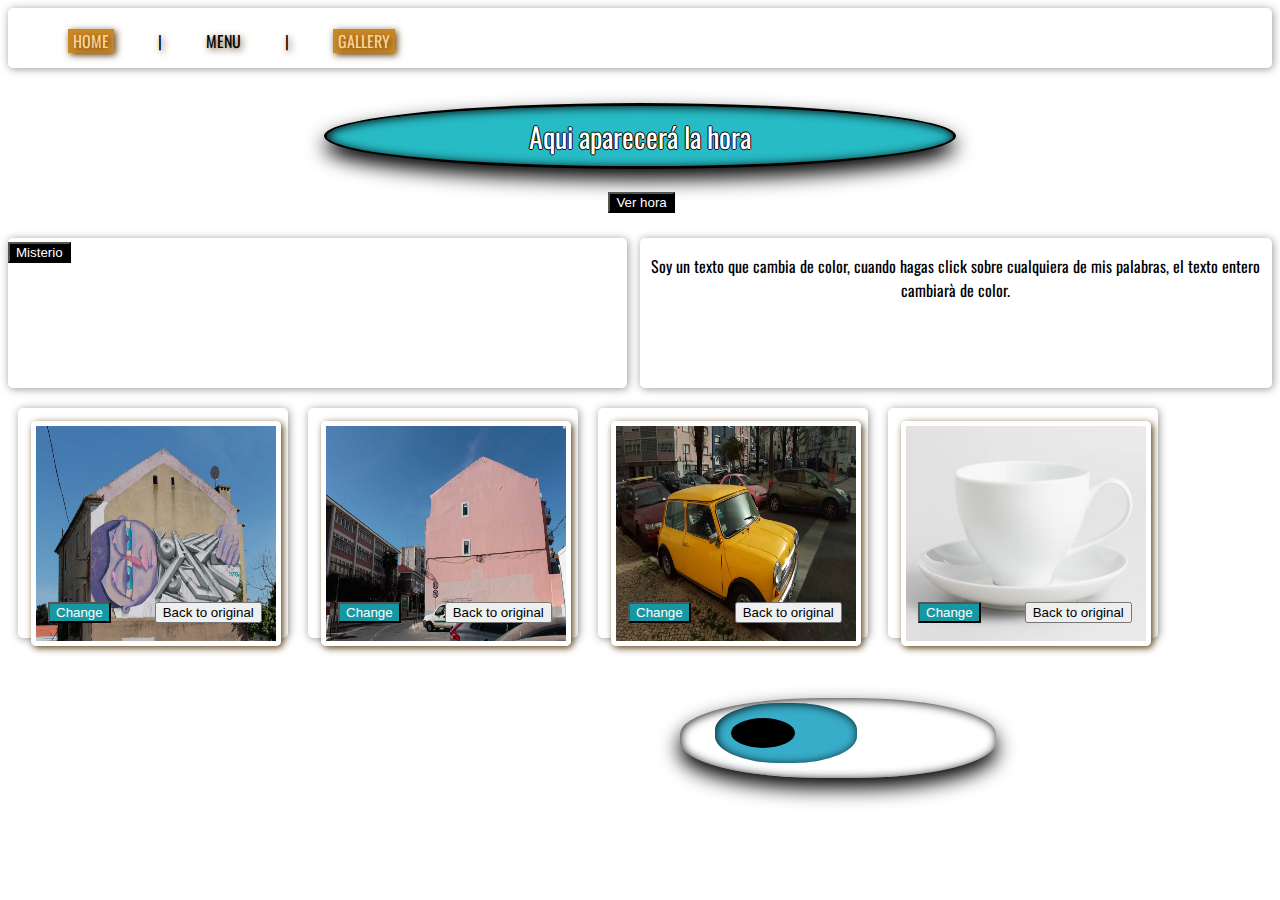
<file: index.html>
<!DOCTYPE html>
<html lang="en">

<head>
	<meta charset="UTF-8">
	<meta name="viewport" content="width=device-width, initial-scale=1.0">
	<title>Document</title>
	<link rel="stylesheet" href="style.css">
	<link rel="preconnect" href="https://fonts.gstatic.com">
	<link href="https://fonts.googleapis.com/css2?family=Oswald&display=swap" rel="stylesheet">
</head>

<body>
	<header>
		<nav>
			<ul>
				<li><a href="index.html">HOME</a></li>
				<li>|</li>
				<li>MENU</li>
				<li>|</li>
				<li><a href="gallery.html">GALLERY</a></li>
			</ul>

		</nav>

	</header>
	<div class="uno">
    <button id="reloj">Ver hora</button>
    <p id="hora">Aqui aparecerá la hora</p>

    <!-- 
      Esto viene en el ejemoplo
      <button id="myBtn">Try it</button>
    <p id="demo"></p> -->


  </div>
  <div class="corto1">
    <button id="misterio">Misterio</button>
    <p id="mensaje"></p>
  </div>
  <div class="corto2">
    <!-- <p id="camaleon">Soy el texto del camaleon, cada vez que hagas click sobre cualquiera de mis palabras, el texto entero cambiarà de color, una y otra vez, volveré a cambiar de color.</p> -->
      <p id="camaleon">Soy un texto que cambia de color, cuando hagas click sobre cualquiera de mis palabras, el texto entero cambiarà de color.</p>
  </div>
  <div class="dos">
    <div class="first">
      <img id="original1" src="/imagenes/before.JPG" alt="foto original">
      <button class="change" onclick="document.getElementById('original1').src='/imagenes/mpckup_pez.jpg'">Change</button>
    
      <button class="after" onclick="document.getElementById('original1').src='/imagenes/before.JPG'">Back to original</button>
    </div>

    <div class="second">
      <img id="original2" src="/imagenes/before_.JPG" alt="foto original">
      <button class="change" onclick="document.getElementById('original2').src='/imagenes/escuela_penha.jpg'">Change</button>
    
      <button class="after" onclick="document.getElementById('original2').src='/imagenes/before_.JPG'">Back to original</button>
    </div>

    <div class="third">
      <img id="original3" src="/imagenes/yellow_car.jpg" alt="foto original">
      <button class="change" onclick="document.getElementById('original3').src='/imagenes/yellow_car_color.jpg'">Change</button>
    
      <button class="after" onclick="document.getElementById('original3').src='/imagenes/yellow_car.jpg'">Back to original</button>
    </div>

    <div class="fourth">
      <img id="original4" src="/imagenes/cup.jpg" alt="foto original">
      <button class="change" onclick="document.getElementById('original4').src='/imagenes/taza_eye.jpg'">Change</button>
    
      <button class="after" onclick="document.getElementById('original4').src='/imagenes/cup.jpg'">Back to original</button>
    </div>



  </div>
  <div class="caja3"></div>
  <div class="caja4">
    <div id="blanco">
      <div id="irisColor">
        <div id="pupila"></div>
        
      </div>
    </div>
  </div>
  <script src="script.js"></script>
</body>
</html>
</file>
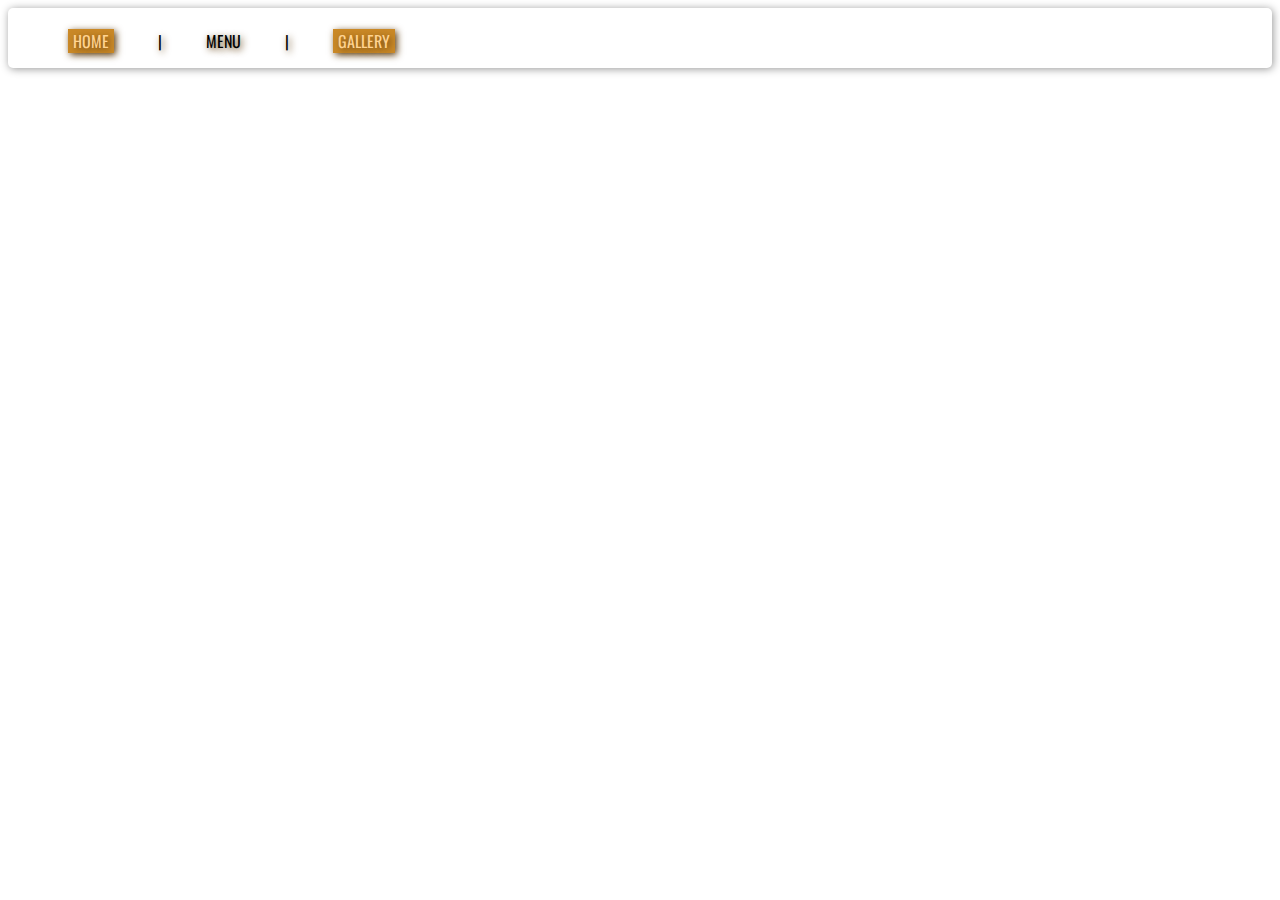
<file: gallery.html>
<!DOCTYPE html>
<html lang="en">

<head>
	<meta charset="UTF-8">
	<meta name="viewport" content="width=device-width, initial-scale=1.0">
	<title>Gallery</title>
	<link rel="stylesheet" href="style.css">
	<link rel="preconnect" href="https://fonts.gstatic.com">
	<link href="https://fonts.googleapis.com/css2?family=Oswald&display=swap" rel="stylesheet">
</head>

<body>
	<header>
		<nav>
			<ul>
				<li><a href="index.html">HOME</a></li>
				<li>|</li>
				<li>MENU</li>
				<li>|</li>
				<li><a href="gallery.html">GALLERY</a></li>
			</ul>

		</nav>
	</header>

  <div>
    <div>
      
    </div>
  </div>
  
</body>
</html>
</file>
<file: style.css>
* {
  box-sizing: border-box;
}



body {

  font-family: 'Oswald', sans-serif;
}

header {
  box-shadow: 1px 1px 9px rgb(150, 150, 150);
  width: auto;
  height: 60px;
  padding-top: 5px;
  border-radius: 5px;
  position: relative;

}

ul li {
  display: inline;
  margin: 10px;
  text-align: center;
  padding: 10px;
  padding-top: 20px;
  text-shadow: 2px 2px 7px rgb(95, 61, 15);

}

a:hover {
  text-decoration: none;
  color:rgb(255, 233, 134);
  
}

a {
  color: rgb(255, 211, 145);
  text-decoration: none;
  background-color:rgb(202, 137, 39);
  padding: 0px 5px;
  box-shadow: 2px 2px 7px rgb(95, 61, 15);


}
/* Aqui viene el reloj */
.uno {
  width: auto;
  height: 150px;
  margin-top: 10px;
  border-radius: 5px;


}



#hora {
  text-align: center;
  font-size: 28px;
  background-color: rgb(39, 187, 197);
  padding:10px;
  width:50%;
  height: 44%;
  margin: auto;
  border: 3px solid black;
  border-radius: 50%;
  box-shadow: 0px 10px 20px black, inset 1px 1px 10px rgba(0,0,0,0.9);
  color: white;
  text-shadow: -1px 0 black, 0 1px black, 1px 0 black, 0 -1px black;
}

#reloj {
  position: relative;
  background-color: black;
  color: white;
  left: 47.5%;
  bottom: -110px;
}

#reloj:hover {
  background-color: rgb(211, 0, 0);
  color: white;
}

/* cajas que flotan */
.corto1 {
  width: 49%;
  height: 150px;
  margin: 10px 1% 5px 0px;
  border-radius: 5px;
  float: left;
  box-shadow: 1px 1px 9px rgb(150, 150, 150);
}

.corto2 {
  width: 50%;
  height: 150px;
  margin: 10px 0px 5px 0px;
  border-radius: 5px;
  float: left;
  position: relative;
  overflow: auto;
  box-shadow: 1px 1px 9px rgb(150, 150, 150);

}

#camaleon{
  text-align: center;

}

#mensaje {
  text-align: center;
  text-transform: uppercase;
}

#misterio {


  background-color: black;
  color: white;
  left: 47.5%;
  bottom: -110px;
}

#misterio:hover {
  background-color: rgb(211, 0, 0);
  color: white;

}

.dos {
  
  width: 100%;
  min-height: 250px;
  margin-top: 5px;
  border-radius: 5px;
  float: left;
  /* overflow: hidden; */
}




.first, .second, .third, .fourth {
  display: inline;
  float: left;
  margin: 10px;
  background-color: white;
  width: 270px;
  height: 230px;
  border-radius: 5px;
  box-shadow: 1px 1px 9px rgb(150, 150, 150);
}



img{
  width: 250px;
  height: 25%;
  margin: 1%;
  border-radius: 5px;
  box-shadow: 2px 2px 7px rgb(90, 62, 20);
  display: inline-block;
  position: absolute;
  border: 5px solid white;
}

.change {
  position: relative;
  left: 30px;
  top: 190px;
  color: black;
  background-color: rgb(22, 152, 162);
  color:white;
}

.change:hover {
  background-color: rgb(186, 230, 233);
  color: black;
}

.after {
  position: relative;
  left: 70px;
  top: 190px;

}









.caja3 {

  width: 49%;
  height: 150px;
  margin: 10px 1% 5px 0px;
  border-radius: 5px;
  float: left;
}

.caja4 {

  width: 50%;
  height: 150px;
  margin: 10px 0px 5px 0px;
  border-radius: 5px;
  float: left;
  position: relative;

}
/* ojo */
#blanco {
  background-color: white;
  width: 50%;
  height: 80px;
  border-radius: 45%;
  position: absolute;
  top: 40px;
  left: 40px;
  box-shadow: 0px 10px 20px black, inset 1px 1px 10px rgba(0,0,0,0.9);
}

#irisColor {
  background-color: rgb(56, 173, 202);
  width: 45%;
  height: 60px;
  border-radius: 45%;
  position: absolute;
  bottom: 15px;
  left: 35px;
  box-shadow: inset 1px 1px 10px rgba(0,0,0,0.9);
}

#pupila {
  background-color: black;
  width: 45%;
  height: 30px;
  border-radius: 50%;  
  position: absolute;
  bottom: 15px;
  left: 16px;
}
</file>
